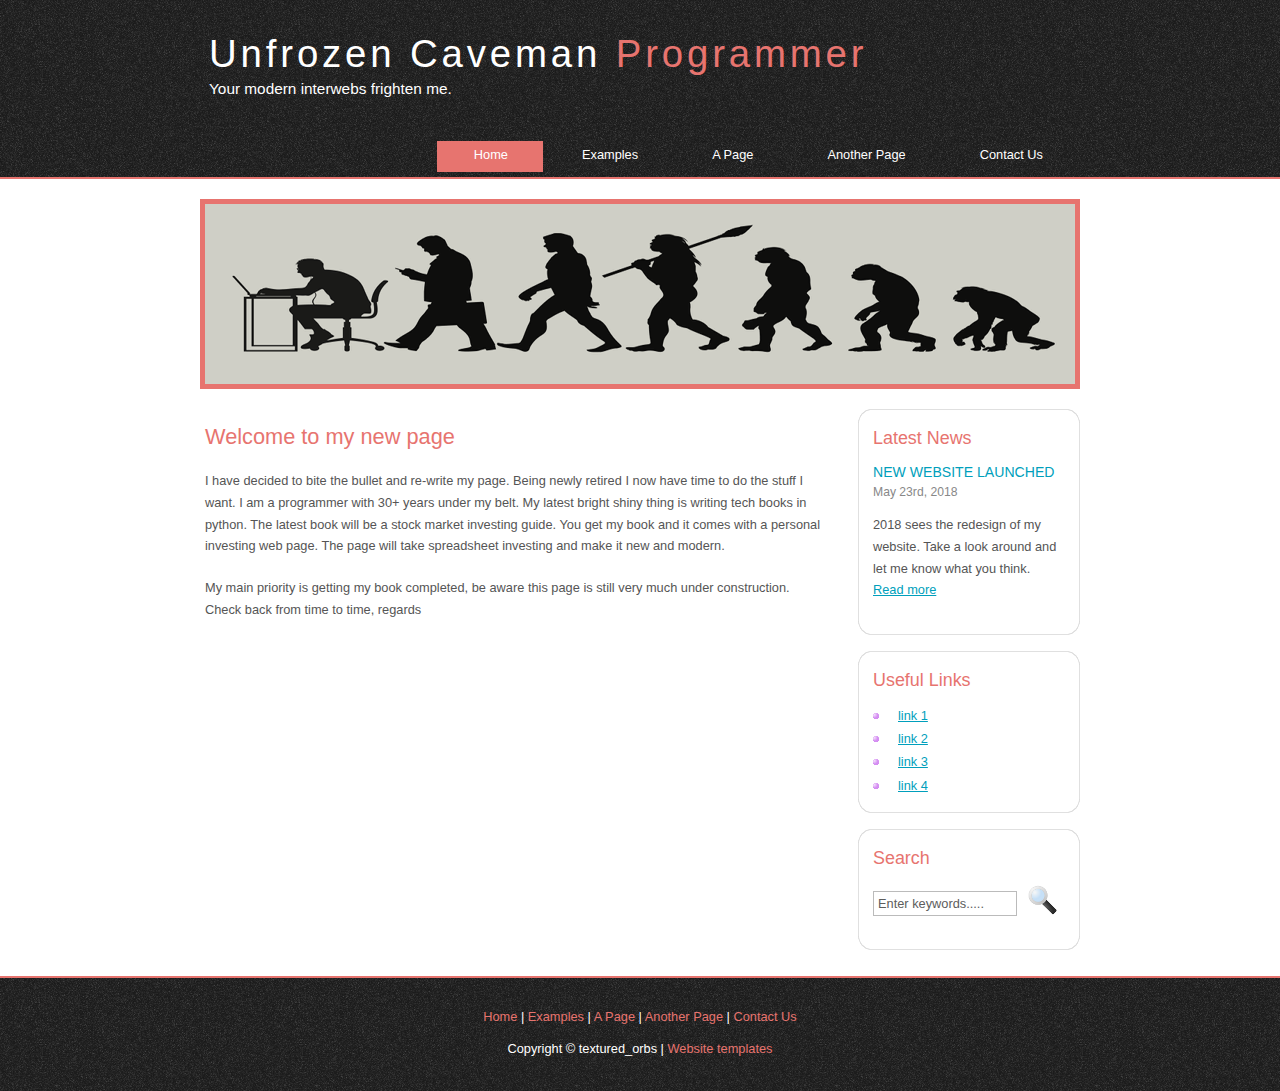
<file: index.html>
<!DOCTYPE HTML>
<html>

<head>
  <title>meprogrammerguy</title>
  <meta name="description" content="Unfrozen Caveman Programmer" />
  <meta name="keywords" content="python, programing, author, stock market" />
  <meta http-equiv="content-type" content="text/html; charset=windows-1252" />
  <link rel="stylesheet" type="text/css" href="style/style.css" />
</head>

<body>
  <div id="main">
    <div id="header">
      <div id="logo">
        <div id="logo_text">
          <!-- class="logo_colour", allows you to change the colour of the text -->
          <h1><a href="index.html">Unfrozen Caveman <span class="logo_colour">Programmer</span></a></h1>
          <h2>Your modern interwebs frighten me.</h2>
        </div>
      </div>
      <div id="menubar">
        <ul id="menu">
          <!-- put class="selected" in the li tag for the selected page - to highlight which page you're on -->
          <li class="selected"><a href="index.html">Home</a></li>
          <li><a href="templates/examples.html">Examples</a></li>
          <li><a href="templates/page.html">A Page</a></li>
          <li><a href="templates/another_page.html">Another Page</a></li>
          <li><a href="templates/contact.html">Contact Us</a></li>
        </ul>
      </div>
    </div>
    <div id="content_header"></div>
    <div id="site_content">
      <div id="banner"></div>
	  <div id="sidebar_container">
        <div class="sidebar">
          <div class="sidebar_top"></div>
          <div class="sidebar_item">
            <!-- insert your sidebar items here -->
            <h3>Latest News</h3>
            <h4>New Website Launched</h4>
            <h5>May 23rd, 2018</h5>
            <p>2018 sees the redesign of my website. Take a look around and let me know what you think.<br /><a href="#">Read more</a></p>
          </div>
          <div class="sidebar_base"></div>
        </div>
        <div class="sidebar">
          <div class="sidebar_top"></div>
          <div class="sidebar_item">
            <h3>Useful Links</h3>
            <ul>
              <li><a href="#">link 1</a></li>
              <li><a href="#">link 2</a></li>
              <li><a href="#">link 3</a></li>
              <li><a href="#">link 4</a></li>
            </ul>
          </div>
          <div class="sidebar_base"></div>
        </div>
        <div class="sidebar">
          <div class="sidebar_top"></div>
          <div class="sidebar_item">
            <h3>Search</h3>
            <form method="post" action="#" id="search_form">
              <p>
                <input class="search" type="text" name="search_field" value="Enter keywords....." />
                <input name="search" type="image" style="border: 0; margin: 0 0 -9px 5px;" src="style/search.png" alt="Search" title="Search" />
              </p>
            </form>
          </div>
          <div class="sidebar_base"></div>
        </div>
      </div>
      <div id="content">
        <!-- insert the page content here -->
        <h1>Welcome to my new page</h1>
        <p>I have decided to bite the bullet and re-write my page. Being newly retired I now have time to do the stuff I want. I am a programmer with 30+ years under my belt.
            My latest bright shiny thing is writing tech books in python. The latest book will be a stock market investing guide. You get my book and it comes with a personal investing web page. 
            The page will take spreadsheet investing and make it new and modern.
        </p>
        <p> My main priority is getting my book completed, be aware this page is still very much under construction. Check back from time to time, regards</p>
      </div>
    </div>
    <div id="content_footer"></div>
    <div id="footer">
      <p><a href="index.html">Home</a> | <a href="templates/examples.html">Examples</a> | <a href="templates/page.html">A Page</a> | <a href="templates/another_page.html">Another Page</a> | <a href="templates/contact.html">Contact Us</a></p>
      <p>Copyright &copy; textured_orbs | <a href="http://www.html5webtemplates.co.uk">Website templates</a></p>
    </div>
  </div>
</body>
</html>
</file>
<file: style/style.css>
html
{ height: 100%;}

*
{ margin: 0;
  padding: 0;}

body
{ font: normal .80em 'trebuchet ms', arial, sans-serif;
  background: #FFF;
  color: #555;}

p
{ padding: 0 0 20px 0;
  line-height: 1.7em;}

img
{ border: 0;}

h1, h2, h3, h4, h5, h6 
{ color: #E7746F;
  letter-spacing: 0em;
  padding: 0 0 5px 0;}

h1, h2, h3
{ font: normal 170% 'century gothic', arial;
  margin: 0 0 15px 0;
  padding: 15px 0 5px 0;}

h2
{ font-size: 160%;
  padding: 9px 0 5px 0;}

h3
{ font-size: 140%;
  padding: 5px 0 0 0;}

h4, h6
{ color: #009FBC;
  padding: 0 0 5px 0;
  font: normal 110% arial;
  text-transform: uppercase;}

h5, h6
{ color: #888;
  font: normal 95% arial;
  letter-spacing: normal;
  padding: 0 0 15px 0;}

a, a:hover
{ outline: none;
  text-decoration: underline;
  color: #009FBC;}

a:hover
{ text-decoration: none;}

blockquote
{ margin: 20px 0; 
  padding: 10px 20px 0 20px;
  border: 1px solid #E5E5DB;
  background: #FFF;}

ul
{ margin: 2px 0 22px 17px;}

ul li
{ list-style-type: circle;
  margin: 0 0 6px 0; 
  padding: 0 0 4px 5px;
  line-height: 1.5em;}

ol
{ margin: 8px 0 22px 20px;}

ol li
{ margin: 0 0 11px 0;}

.left
{ float: left;
  width: auto;
  margin-right: 10px;}

.right
{ float: right; 
  width: auto;
  margin-left: 10px;}

.center
{ display: block;
  text-align: center;
  margin: 20px auto;}

#main, #logo, #menubar, #site_content, #footer
{ margin-left: auto; 
  margin-right: auto;}

#header
{ background: #1d1d1d url(pattern.png) repeat;
  border-bottom: 2px solid #E7746F;
  height: 177px;}
  
#banner
{ background: transparent url(banner.png) no-repeat;
  width: 870px;
  height: 180px;
  margin-bottom: 20px;
  border: 5px solid #E7746F;}

#logo
{ width: 880px;
  position: relative;
  height: 140px;
  background: transparent;}

#logo #logo_text 
{ position: absolute; 
  top: 10px;
  left: 0;}

#logo h1, #logo h2
{ font: normal 300% 'century gothic', arial, sans-serif;
  border-bottom: 0;
  text-transform: none;
  margin: 0 0 0 9px;}

#logo_text h1, #logo_text h1 a, #logo_text h1 a:hover 
{ padding: 22px 0 0 0;
  color: #FFF;
  letter-spacing: 0.1em;
  text-decoration: none;}

#logo_text h1 a .logo_colour
{ color: #E7746F;}

#logo_text a:hover .logo_colour
{ color: #FFF;}

#logo_text h2
{ font-size: 120%;
  padding: 4px 0 0 0;
  color: #FFF;}

#menubar
{ width: 880px;
  height: 46px;} 

ul#menu
{ float: right;
  margin: 0;}

ul#menu li
{ float: left;
  padding: 0 0 0 9px;
  list-style: none;
  margin: 1px 2px 0 0;
  background: transparent;}

ul#menu li a
{ font: normal 100% 'trebuchet ms', sans-serif;
  display: block; 
  float: left; 
  height: 20px;
  padding: 6px 35px 5px 28px;
  text-align: center;
  color: #FFF;
  text-decoration: none;
  background: transparent;} 

ul#menu li.selected a
{ height: 20px;
  padding: 6px 35px 5px 28px;}

ul#menu li.selected
{ margin: 1px 2px 0 0;
  background: #E7746F;}

ul#menu li.selected a, ul#menu li.selected a:hover
{ background: #E7746F;
  color: #FFF;}

ul#menu li a:hover
{ color: #FFF;
  background: #E7746F;}

#site_content
{ width: 880px;
  overflow: hidden;
  margin: 20px auto 0 auto;
  padding: 0 0 10px 0;} 

#sidebar_container
{ float: right;
  width: 224px;}

.sidebar_top
{ width: 222px;
  height: 14px;
  background: transparent url(side_top.png) no-repeat;}

.sidebar_base
{ width: 222px;
  height: 14px;
  background: url(side_base.png) no-repeat;}

.sidebar
{ float: right;
  width: 222px;
  padding: 0;
  margin: 0 0 16px 0;}

.sidebar_item
{ background: url(side_back.png) repeat-y;
  padding: 0 15px;
  width: 192px;}

.sidebar li a.selected
{ color: #444;} 

.sidebar ul
{ margin: 0;} 

#content
{ text-align: left;
  width: 620px;
  padding: 0 0 0 5px;
  float: left;}
  
#content ul
{ margin: 2px 0 22px 0px;}

#content ul li, .sidebar ul li
{ list-style-type: none;
  background: url(bullet.png) no-repeat;
  margin: 0 0 0 0; 
  padding: 0 0 4px 25px;
  line-height: 1.5em;}

#footer
{ width: 100%;
  font-family: 'trebuchet ms', sans-serif;
  font-size: 100%;
  height: 80px;
  padding: 28px 0 5px 0;
  text-align: center; 
  background: transparent url(pattern.png) repeat;
  border-top: 2px solid #E7746F;
  color: #FFF;}

#footer p
{ line-height: 1.7em;
  padding: 0 0 10px 0;}

#footer a
{ color: #E7746F;
  text-decoration: none;}

#footer a:hover
{ color: #FFF;
  text-decoration: none;}

.search
{ color: #5D5D5D; 
  border: 1px solid #BBB; 
  width: 134px; 
  padding: 4px; 
  font: 100% arial, sans-serif;}

.form_settings
{ margin: 15px 0 0 0;}

.form_settings p
{ padding: 0 0 4px 0;}

.form_settings span
{ float: left; 
  width: 200px; 
  text-align: left;}
  
.form_settings input, .form_settings textarea
{ padding: 5px; 
  width: 299px; 
  font: 100% arial; 
  border: 1px solid #E5E5DB; 
  background: #FFF; 
  color: #47433F;}
  
.form_settings .submit
{ font: 100% arial; 
  border: 0; 
  width: 99px; 
  margin: 0 0 0 212px; 
  height: 33px;
  padding: 2px 0 3px 0;
  cursor: pointer; 
  background: #E7746F; 
  color: #FFF;}

.form_settings textarea, .form_settings select
{ font: 100% arial; 
  width: 299px;}

.form_settings select
{ width: 310px;}

.form_settings .checkbox
{ margin: 4px 0; 
  padding: 0; 
  width: 14px;
  border: 0;
  background: none;}

.separator
{ width: 100%;
  height: 0;
  border-top: 1px solid #D9D5CF;
  border-bottom: 1px solid #FFF;
  margin: 0 0 20px 0;}
  
table
{ margin: 10px 0 30px 0;}

table tr th, table tr td
{ background: #E7746F;
  color: #FFF;
  padding: 7px 4px;
  text-align: left;}
  
table tr td
{ background: #E5E5DB;
  color: #47433F;
  border-top: 1px solid #FFF;}
</file>
